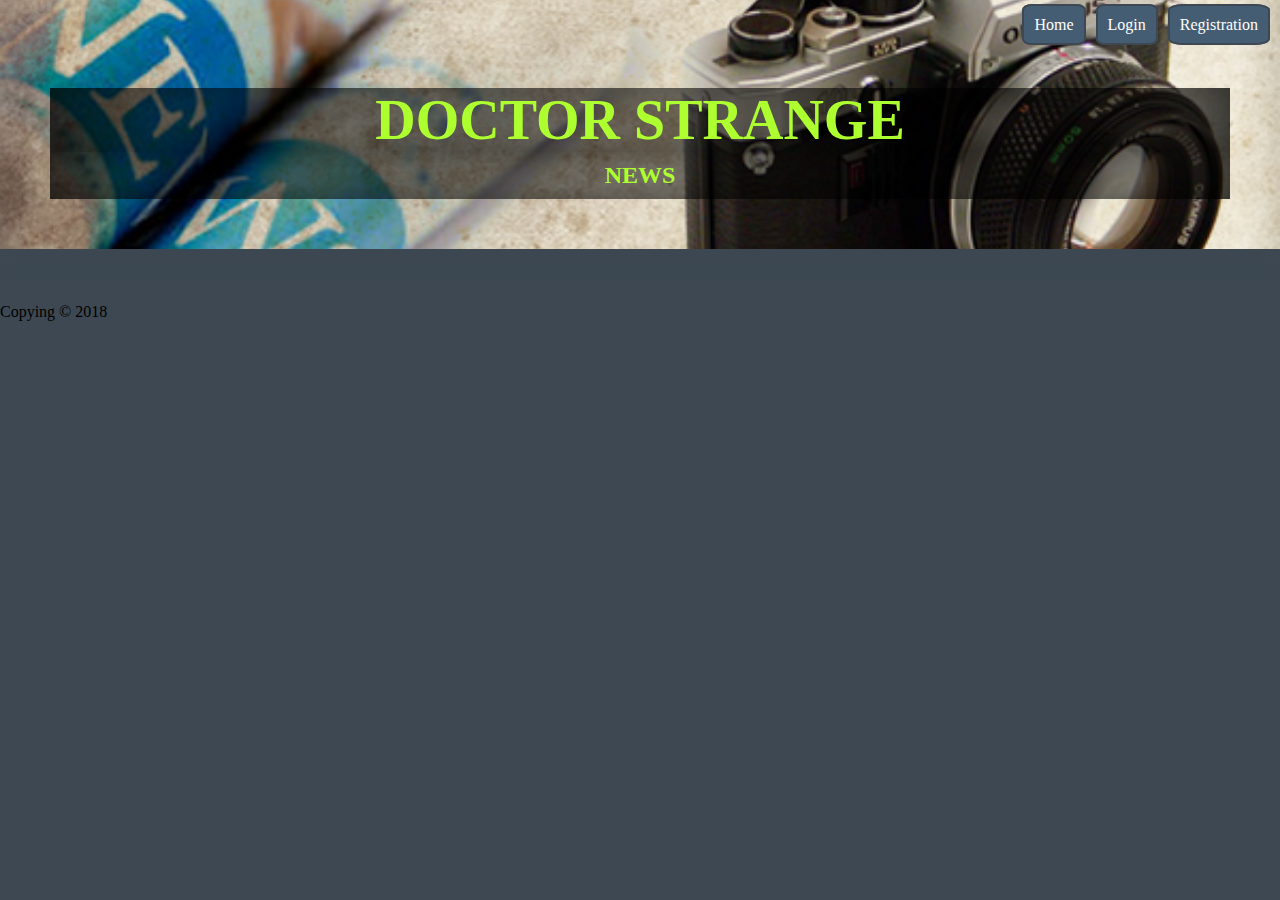
<file: src/main/resources/templates/index.html>
<!DOCTYPE html>
<html lang="en" xmlns:th="http://www.thymeleaf.org/">
<head>
    <meta charset="UTF-8">
    <title th:text="${title}">Dr. Strange News</title>
    <link rel="stylesheet" href="../static/css/style.css">
    <script
            src="https://code.jquery.com/jquery-3.3.1.min.js"
            integrity="sha256-FgpCb/KJQlLNfOu91ta32o/NMZxltwRo8QtmkMRdAu8="
            crossorigin="anonymous"></script>
</head>
<body>
<nav id="nav-bar">
    <ul>
        <li><a href="index.html">Home</a></li>
        <li><a href="../static/login.html">Login</a></li>
        <li><a href="../static/registration.html">Registration</a></li>
    </ul>
</nav>
<header id="header">
    <div class="container">
        <h1 id="heading-logo">Doctor Strange</h1>
        <h2 id="heading-spec">News</h2>
    </div>
</header>

<main id="main" class="container">

    <article th:each="article: ${article}">
            <img th:src="${article.image}"/>
            <h3 th:text="${article.title}"></h3>
            <h4 th:text="${article.topic}"></h4>
            <pre th:text="${article.text}"></pre>
            <!--<h3 th:text="${article.userID}"></h3>-->
    </article>
</main>
<footer id="footer">
    <p>Copying &copy; 2018</p>
</footer>
<!-- <script src="../scripts/script.js"></script> -->
</body>
</html>
</file>
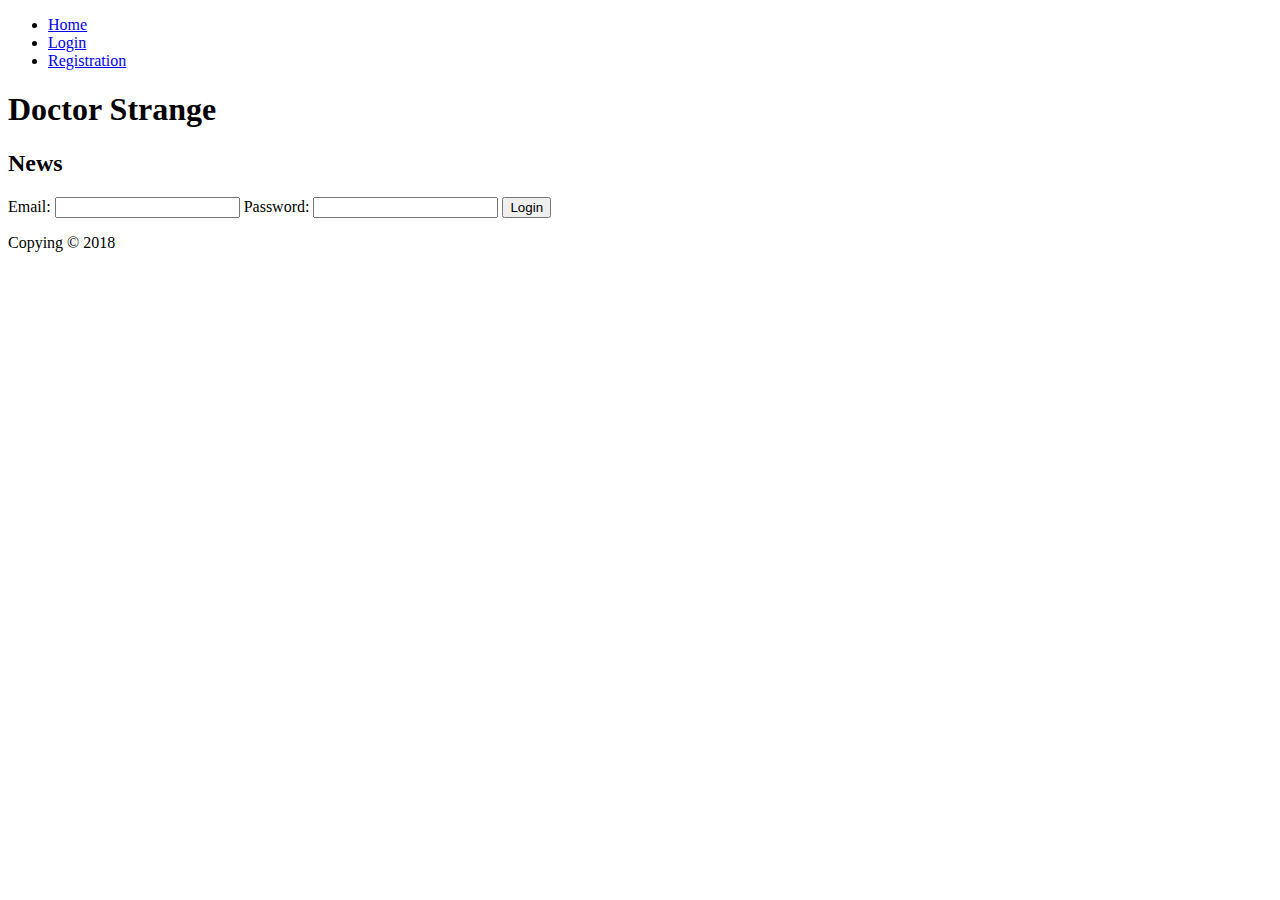
<file: src/main/resources/static/login.html>
<!DOCTYPE html>
<html lang="en">
<head>
    <meta charset="UTF-8">
    <title>Dr. Strange News</title>
    <!-- <link rel="stylesheet" href="./css/style.css"> -->
</head>
<body>
        <nav id="nav-bar">
                <ul>
                    <li><a href="index.html">Home</a></li>
                    <li><a href="login.html">Login</a></li>
                    <li><a href="registration.html">Registration</a></li>
            </ul>
            </nav>
    <header id="header">
        <div class="container">
            <h1 id="heading-logo">Doctor Strange</h1>
            <h2 id="heading-spec">News</h2>
        </div>
    </header>

    <main id="main" class="container">
            <section id="login-view">
                    <form action="/api/user/login/" method="get" modelAttribute="user">
                        <label for="email">Email:</label>
                        <input type="email" name="email" id="email">
                        <label for="password">Password:</label>
                        <input type="password" name="password" id="password">
                        <input type="submit" value="Login">
                    </form>
                </section>
    </main>
    <footer id="footer">
        <p>Copying &copy; 2018</p>
    </footer>

</body>
</html>
</file>
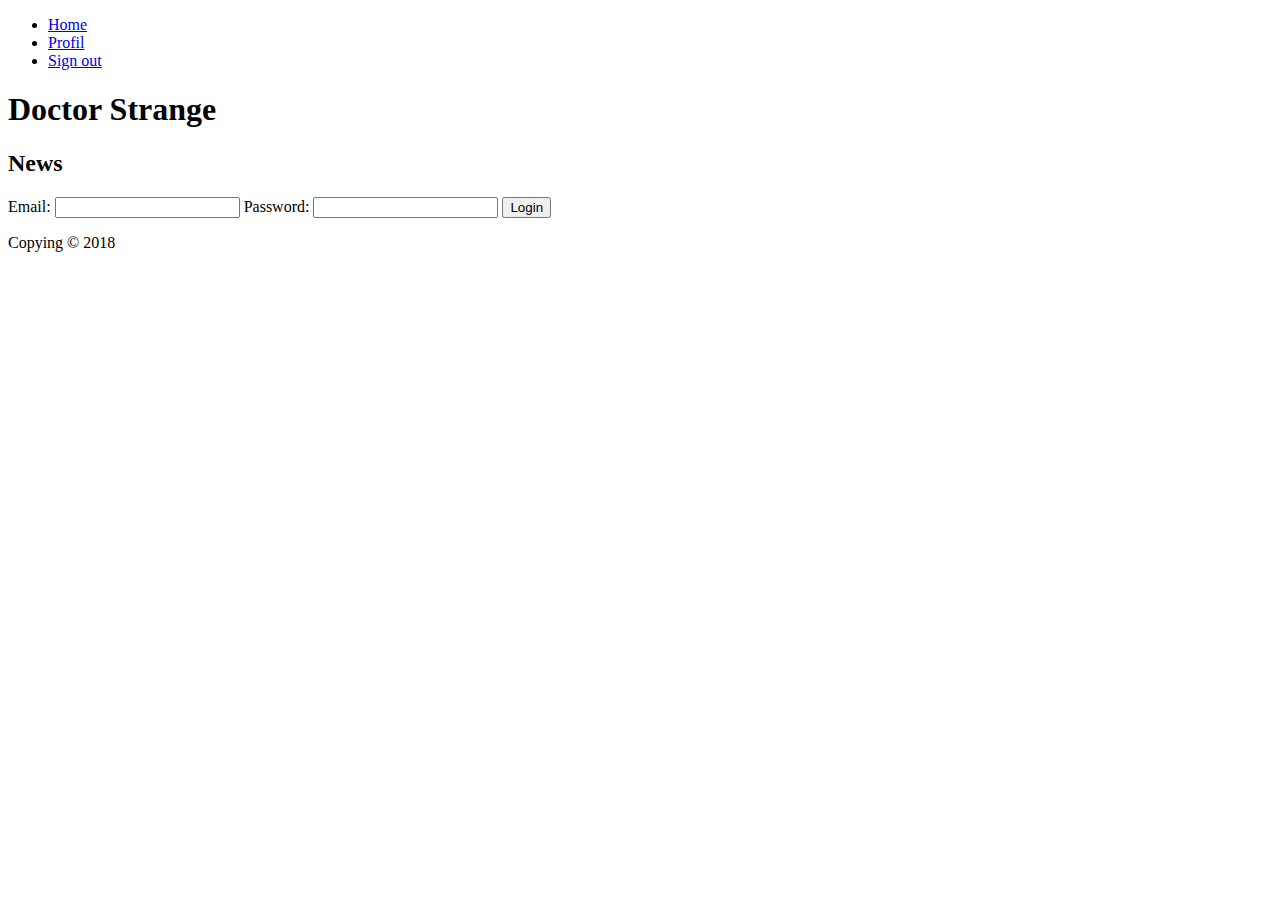
<file: src/main/resources/static/profil.html>
<!DOCTYPE html>
<html lang="en">
<head>
    <meta charset="UTF-8">
    <title>Dr. Strange News</title>
    <!-- <link rel="stylesheet" href="./css/style.css"> -->
</head>
<body>
        <nav id="nav-bar">
                <ul>
                    <li><a href="index.html">Home</a></li>
                    <li><a href="profil.html">Profil</a></li>
                    <li><a href="index.html">Sign out</a></li>
            </ul>
            </nav>
    <header id="header">
        <div class="container">
            <h1 id="heading-logo">Doctor Strange</h1>
            <h2 id="heading-spec">News</h2>
        </div>
    </header>

    <main id="main" class="container">
            <section id="login-view">
                    <form action="" method="get">
                        <label for="email">Email:</label>
                        <input type="email" name="email" id="email">
                        <label for="password">Password:</label>
                        <input type="password" name="password" id="password">
                        <input type="submit" value="Login">
                    </form>
                </section>
    </main>
    <footer id="footer">
        <p>Copying &copy; 2018</p>
    </footer>
        <script
                src="https://code.jquery.com/jquery-3.3.1.min.js"
                integrity="sha256-FgpCb/KJQlLNfOu91ta32o/NMZxltwRo8QtmkMRdAu8="
                crossorigin="anonymous"></script>
</body>
</html>
</file>
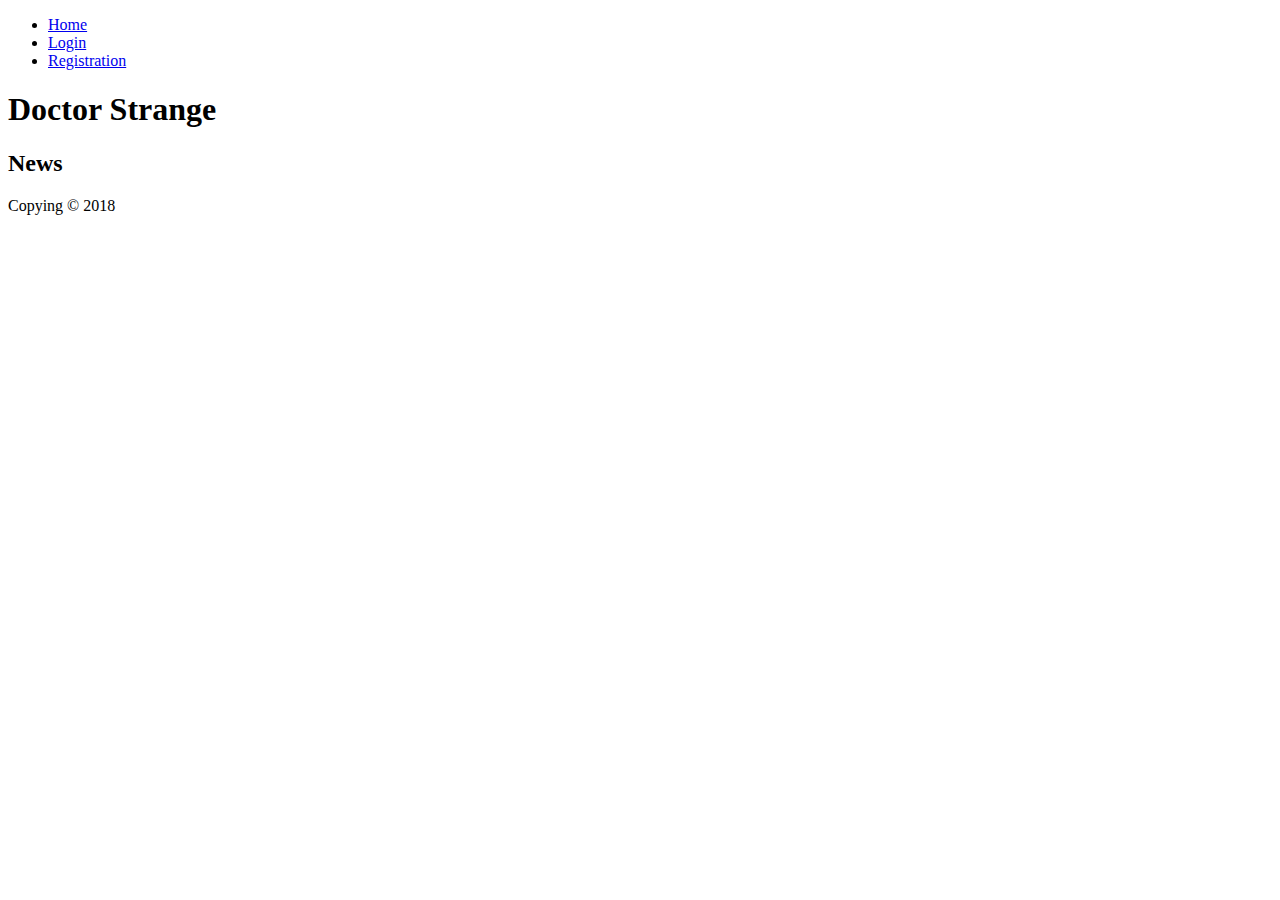
<file: src/main/resources/static/registration.html>
<!DOCTYPE html>
<html lang="en">
<head>
    <meta charset="UTF-8">
    <title>Dr. Strange News</title>
    <!-- <link rel="stylesheet" href="./css/style.css"> -->
</head>
<body>
        <nav id="nav-bar">
                <ul>
                    <li><a href="index.html">Home</a></li>
                    <li><a href="login.html">Login</a></li>
                    <li><a href="registration.html">Registration</a></li>
            </ul>
            </nav>
    <header id="header">
        <div class="container">
            <h1 id="heading-logo">Doctor Strange</h1>
            <h2 id="heading-spec">News</h2>
        </div>
    </header>

    <main id="main" class="container">

    </main>
    <footer id="footer">
        <p>Copying &copy; 2018</p>
    </footer>
</body>
</html>
</file>
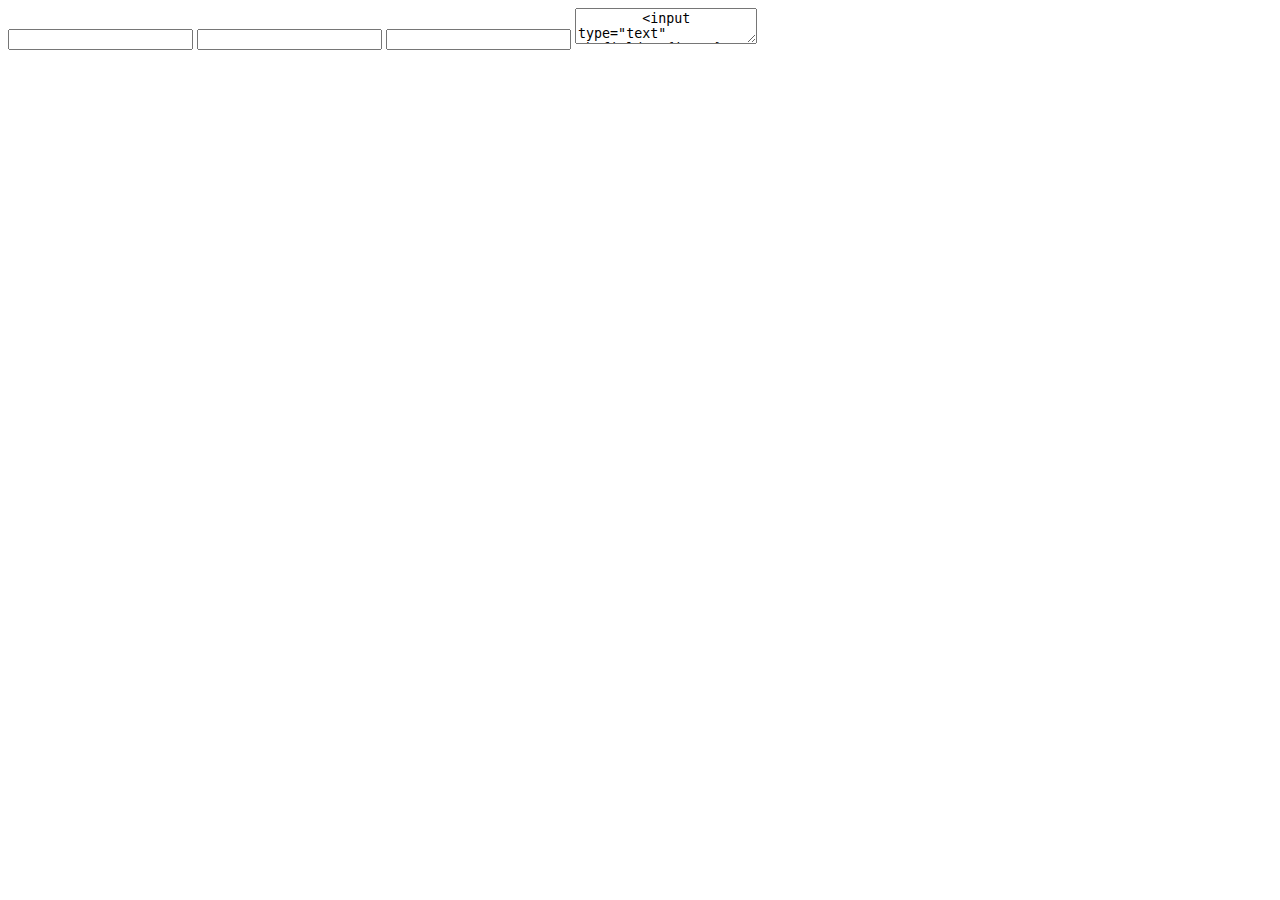
<file: src/main/resources/templates/article/upload.html>
<!DOCTYPE html>
<html lang="en" xmlns:th="http://www.thymeleaf.org/">

<head>
    <meta charset="UTF-8">
    <title th:text="${title}">Title</title>
</head>

<body>
    <form action="#" th:action="@{/article/upload/}" th:object="${article}" method="post">
        <input type="text" th:field="*{title}">
        <input type="text" th:field="*{topic}">
        <input type="number" th:field="*{userId}">
        <textarea type="text" th:field="*{text}"/>
        <input type="text" th:field="*{image}">
        <input type="submit" value="Upload">
    </form>
</body>

</html>
</file>
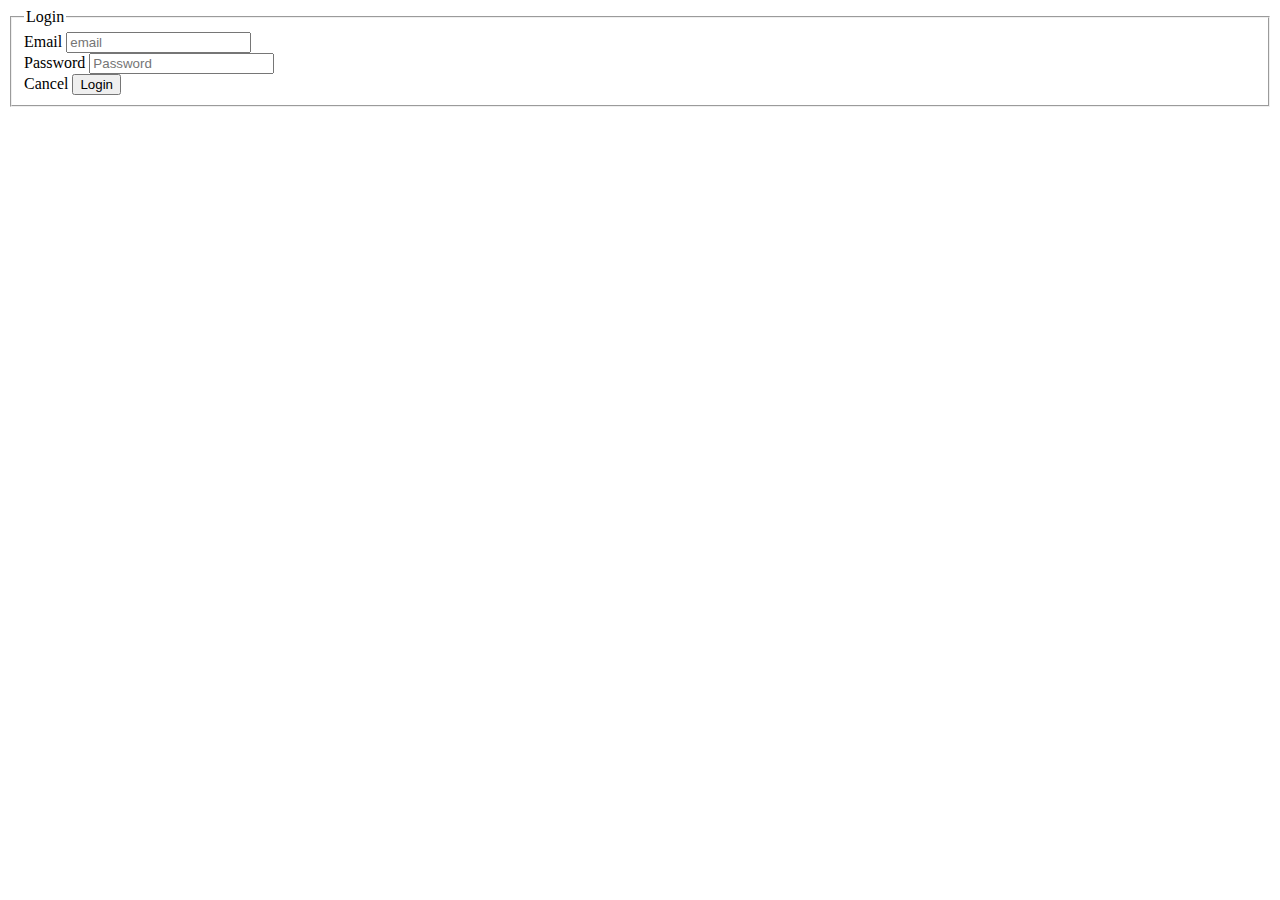
<file: src/main/resources/templates/user/login.html>
<!DOCTYPE html>
<html lang="en" xmlns:th="http://www.thymeleaf.org/">
<head>
    <meta charset="UTF-8">
    <title>Title</title>
</head>
<body>
<main>
    <div>
        <form th:action="@{/login}" method="post">
            <fieldset>
                <legend>Login</legend>
                <div>
                    <label for="user_email">Email</label>
                    <input type="email" id="user_email" placeholder="email" name="email">
                </div>
                <div>
                    <label for="password">Password</label>
                    <input type="password" id="password" placeholder="Password" name="password">
                </div>
                <input type="hidden" th:name="${_csrf.parameterName}" th:value="${_csrf.token}">
                <a th:href="@{/}">Cancel</a>
                <button type="submit">Login</button>
            </fieldset>
        </form>
    </div>
</main>

</body>
</html>
</file>
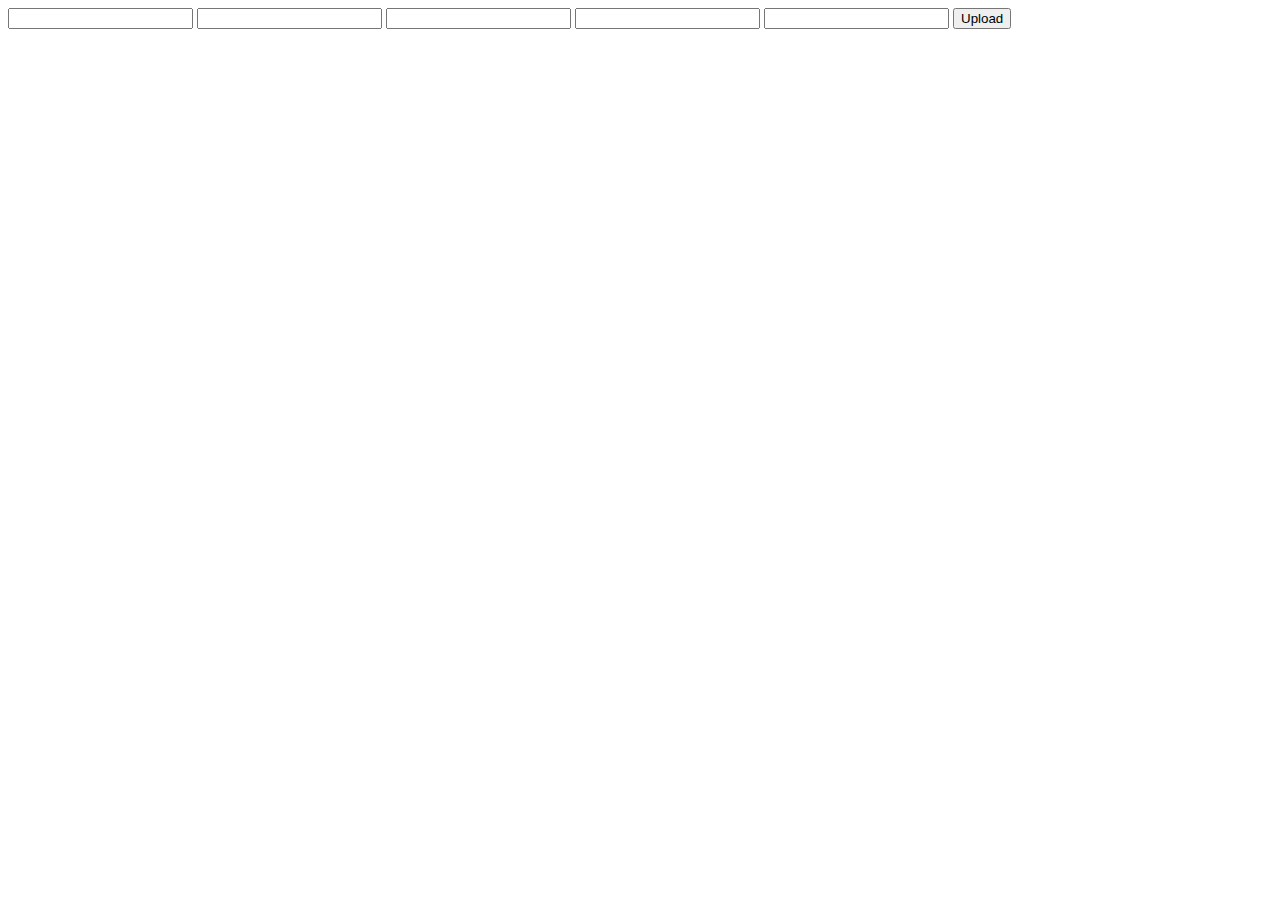
<file: src/main/resources/templates/user/upload.html>
<!DOCTYPE html>
<html lang="en" xmlns:th="http://www.thymeleaf.org/">

<head>
    <meta charset="UTF-8">
    <title th:text="${title}">Title</title>
</head>

<body>
    <form action="#" th:action="@{/user/upload/}" th:object="${user}" method="post">
        <input type="text" th:field="*{firstname}">
        <input type="text" th:field="*{lastname}">
        <input type="password" th:field="*{password}">
        <input type="email" th:field="*{email}">
        <input type="nickname" th:field="*{nickname}">
        <input type="submit" value="Upload">
    </form>
</body>

</html>
</file>
<file: src/main/resources/static/css/style.css>
body {
    background-color: #3D4852;
    margin: 0%;
    padding: 0%;
}
#nav-bar ul{
    display: flex;
    float: right;
    list-style-type: none;
}
#nav-bar ul li{
    padding-right: 10px;
}
#nav-bar ul li a{
    text-decoration:
    none;
    border: #3D4852 2px solid;
    color: #ffffff;
    background-color: rgb(69, 93, 114);
    padding: 10px;
    border-radius: 15%;
}
#nav-bar ul li a:hover{

    color: #000000;
    font-weight: bold;
    background-color: greenyellow;

}
#nav-bar ul{
    padding: 0px;
}
#heading-logo, #heading-spec{
    text-align: center;
    text-transform: uppercase;
    color: greenyellow;
}
#heading-logo{
    font-size: 3.5rem;
    box-shadow:         inset 0 0 100px #000000;
    margin-bottom: 0px;
}
#heading-spec{

    padding: 10px;
    margin: auto;
    box-shadow:         inset 0 0 70px #000000;
}
#header{
    background-image: url(../image/heading-view.jpg);
    background-position: center;
    background-repeat: no-repeat;
    background-size: cover;
    padding: 50px;
    box-shadow: 1px 10px 15px #3D4852;
    margin-bottom: 15px;
}

.article{
    text-align: center;
}
.article img{

}
</file>
